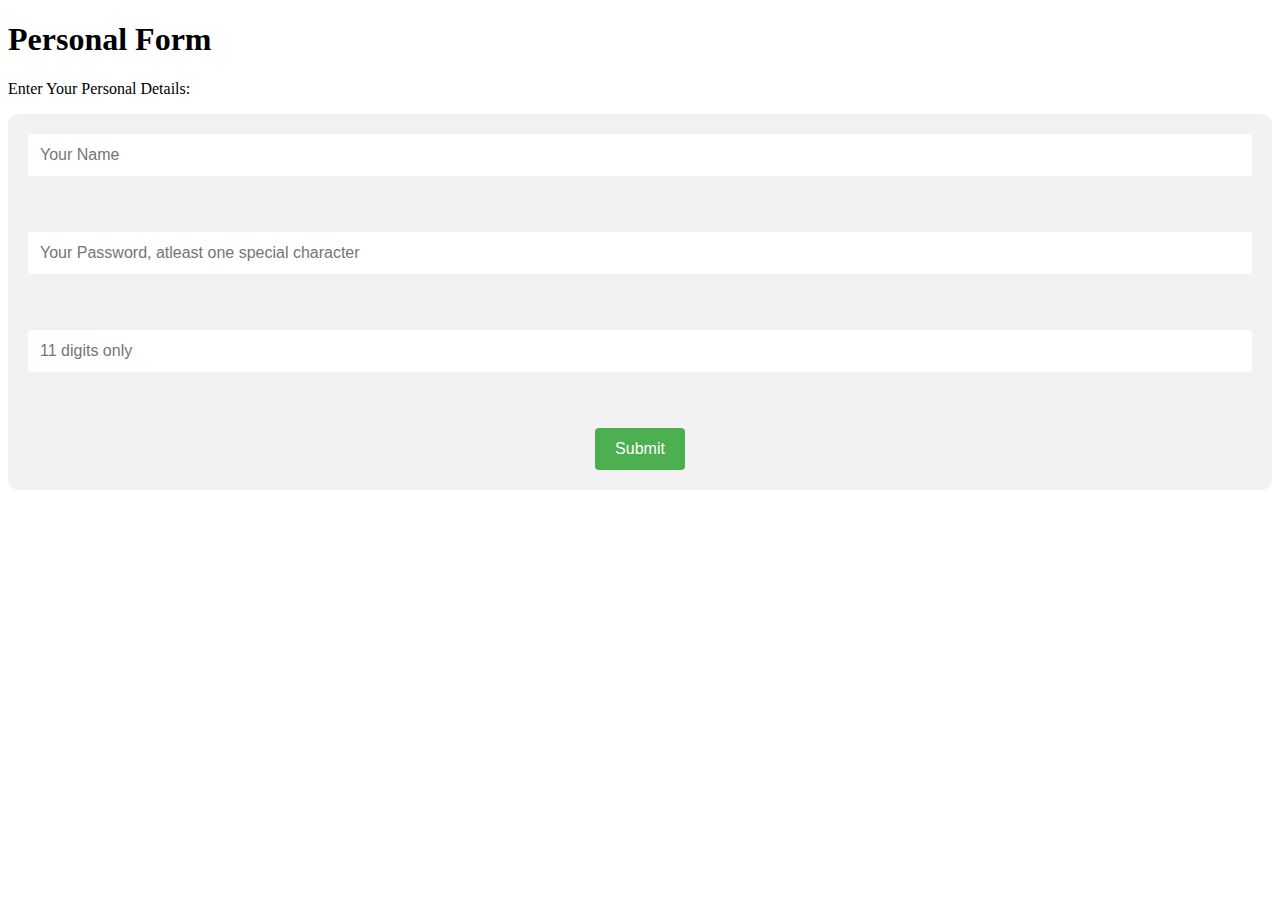
<file: class_session/form.html>
<!DOCTYPE html>
<html lang="en">
<head>
    <meta charset="UTF-8">
    <meta http-equiv="X-UA-Compatible" content="IE=edge">
    <meta name="viewport" content="width=device-width, initial-scale=1.0">
    <link rel="stylesheet" type="text/css" href="./form.css">
    <title>Form with DOM</title>
</head>
<body>
    <h1>Personal Form</h1>
    <p>Enter Your Personal Details:</p>
    <form>
		<input type="text" name="name" placeholder="Your Name" required><br><br>

		<input type="password" name="password" placeholder="Your Password, atleast one special character" required><br><br>

		<input type="tel" name="phone" placeholder="11 digits only" required><br><br>

		<button type="submit" onclick="submission()">Submit</button>

        <script type="text/javascript" src="./form.js"></script>
	</form>
</body>
</html>
</file>
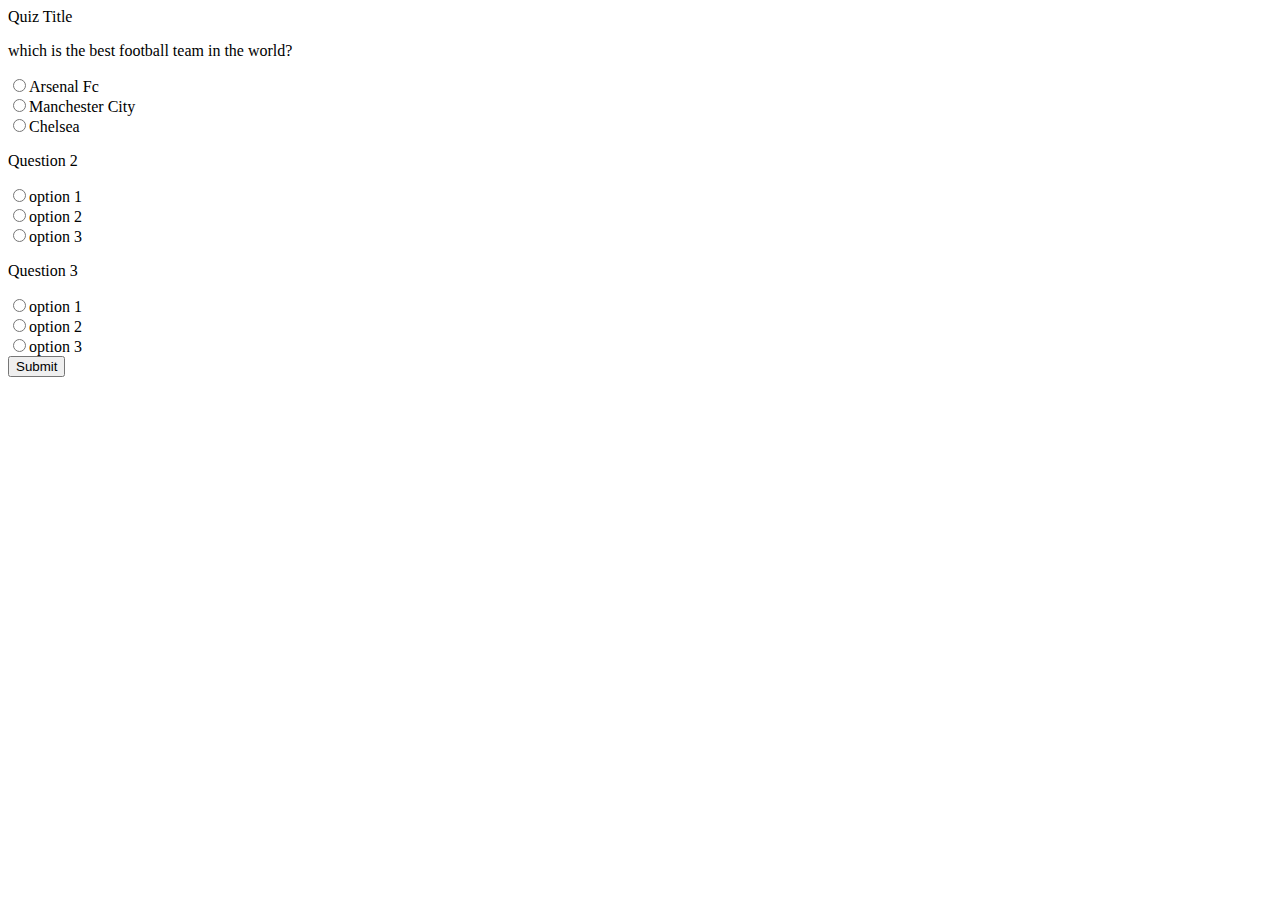
<file: class_session/question.html>
<!DOCTYPE html>
<html lang="en">
<head>
    <meta charset="UTF-8">
    <meta http-equiv="X-UA-Compatible" content="IE=edge">
    <meta name="viewport" content="width=device-width, initial-scale=1.0">
    <title>Dom workshop</title>
</head>
<body>

    <div id="quiz">
        <hi>Quiz Title</hi>

        <div class="question">
            <p>which is the best football team in the world?</p>
            <input type="radio" value="option1" name="question1"/>Arsenal Fc<br/>
            <input type="radio" value="option2" name="question1"/>Manchester City<br/>
            <input type="radio" value="option3" name="question1"/>Chelsea<br/>
        </div>

        <div class="question">
            <p>Question 2</p>
            <input type="radio" value="option1" name="question2"/>option 1<br/>
            <input type="radio" value="option2" name="question2"/>option 2<br/>
            <input type="radio" value="option3" name="question2"/>option 3<br/>
        </div>

        <div class="question">
            <p>Question 3</p>
            <input type="radio" value="option1" name="question3"/>option 1<br/>
            <input type="radio" value="option2" name="question3"/>option 2<br/>
            <input type="radio" value="option3" name="question3"/>option 3<br/>
        </div>

        <button type="submit" onclick="question()">Submit</button>
    </div>
    
    <script src="./question.js"></script>
</body>
</html>
</file>
<file: class_session/form.css>
/* Style the form container */
form {
    display: flex;
    flex-direction: column;
    align-items: center;
    padding: 20px;
    background-color: #f2f2f2;
    border-radius: 10px;
  }
  
  
  /* Style the form inputs */
  input {
    width: 100%;
    padding: 12px;
    border: none;
    border-radius: 4px;
    margin-bottom: 20px;
    box-sizing: border-box;
    font-size: 16px;
  }
  
  /* Style the form submit button */
  button {
    background-color: #4CAF50;
    color: white;
    padding: 12px 20px;
    border: none;
    border-radius: 4px;
    cursor: pointer;
    font-size: 16px;
  }
  
  /* Style the form submit button on hover */
  button:hover {
    background-color: #45a049;
  }
</file>
